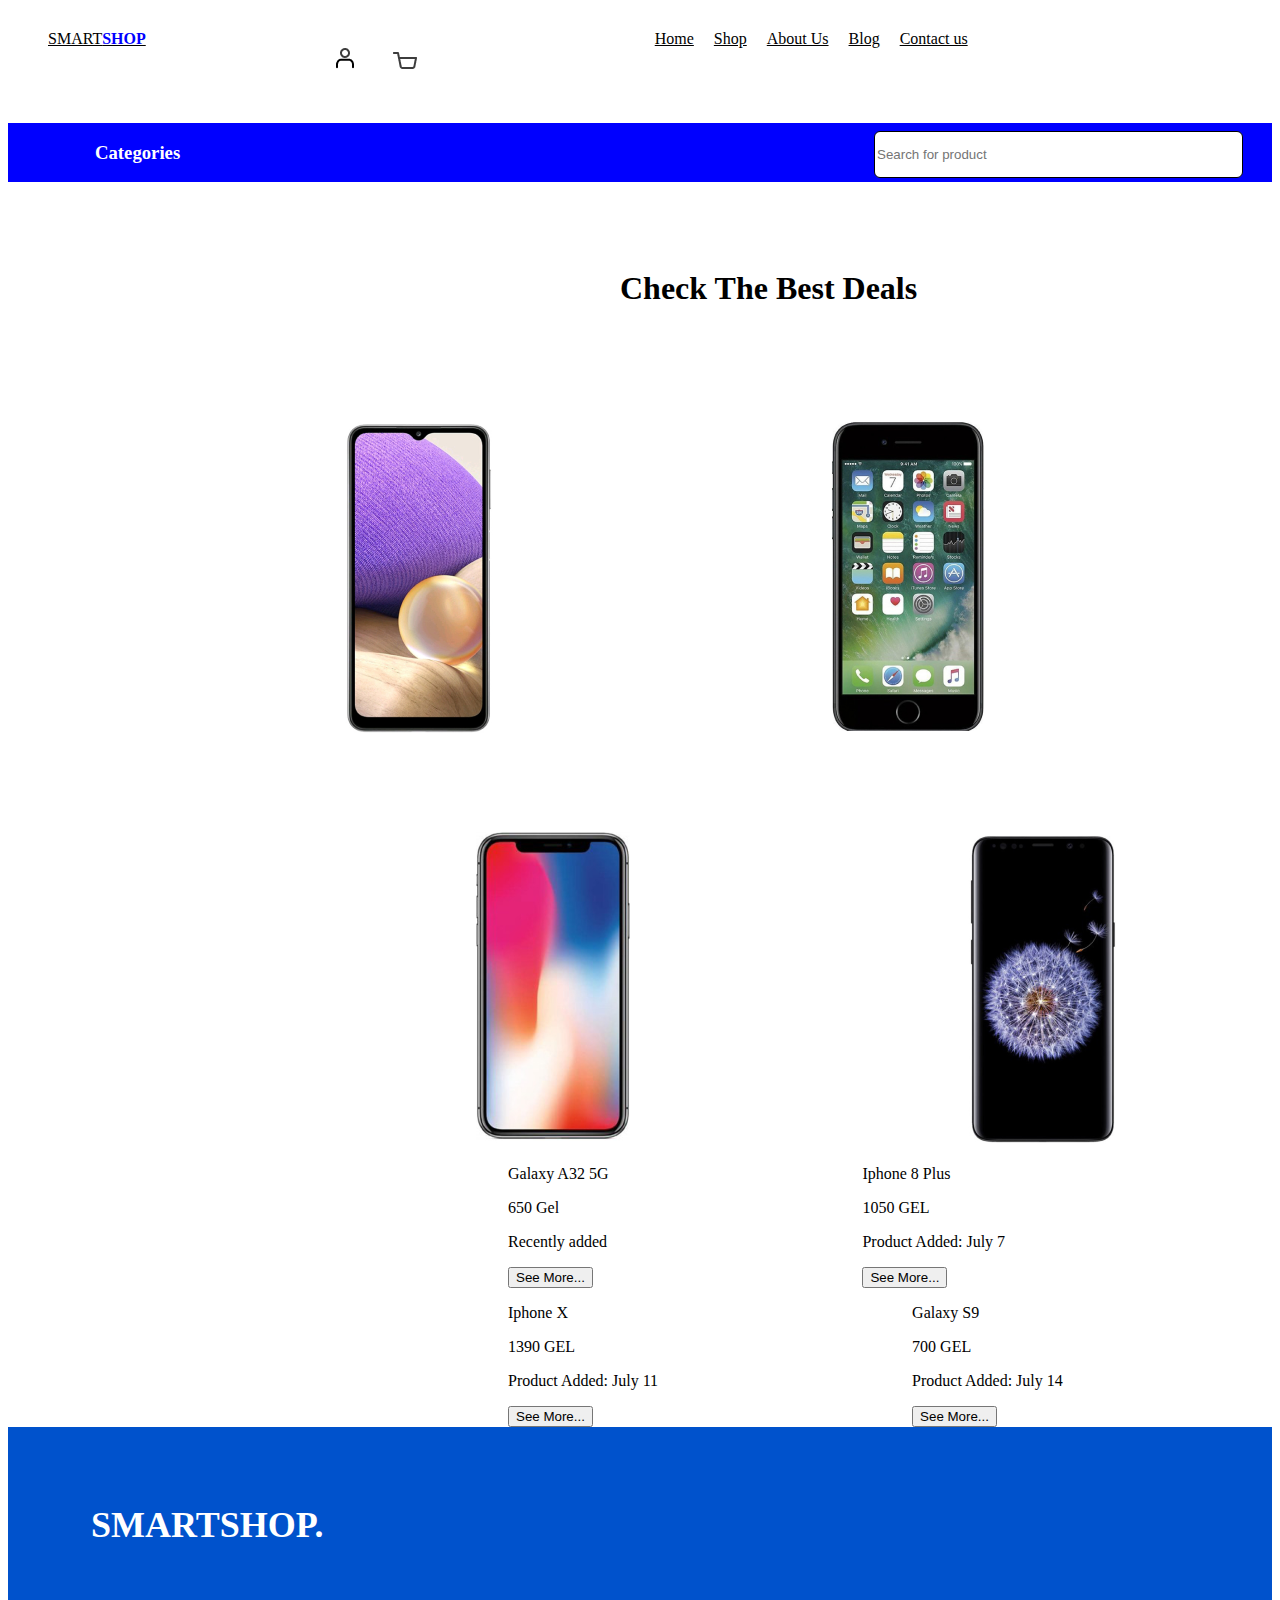
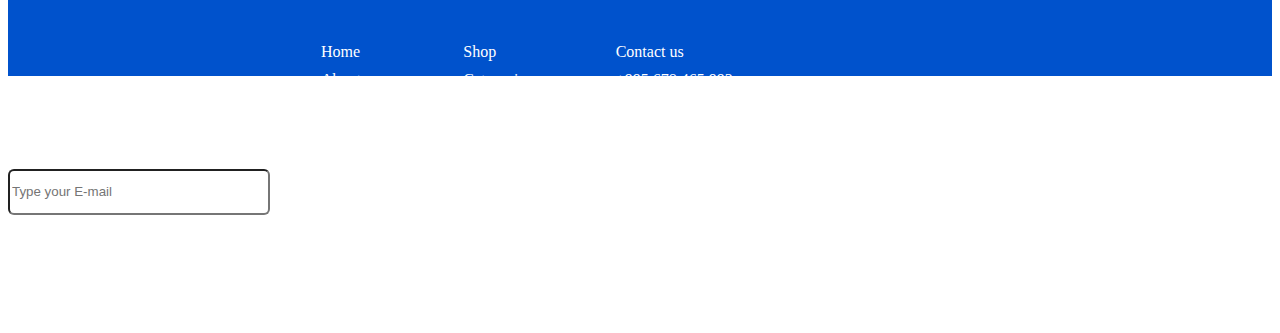
<file: index.html>
<!DOCTYPE html>
<html lang="en">
<head>
    <meta charset="UTF-8">
    <meta http-equiv="X-UA-Compatible" content="IE=edge">
    <meta name="viewport" content="width=device-width, initial-scale=1.0">
    <link rel="stylesheet" href="assets/css/style.css">
    <title>Main Page</title>
</head>
<body>
    <header>
        <nav class="header">
            <ul class="container">
                <li class="first">
                    <a href="index.html">SMART<strong>SHOP</strong></a>
                </li>
                <li class="hover">
                    <a href="index.html">Home</a>
                </li>
                <li class="hover">
                    <a href="#">Shop</a>
                </li>
                <li class="hover">
                <a href="assets/pages/about.html">About Us</a>
                </li>
                <li class="hover">
                    <a href="assets/pages/blog.html">Blog</a>
                </li>
                <li class="hover">
                    <a href="assets/pages/contact.html">Contact us</a>
                </li class="hover">
                <li class="before-last">
                <a href="#"><img class="upper-img" src="assets/img/Vector.png" alt="upper"></a>
                <a href="#"><img class="lower-img" src="assets/img/Vector (1).png" alt="lower"></a>
                </li>
                <li class="hover">
                    <a href="#"><img src="assets/img/Vector (4).png" alt="cart"></a>
                </li>
            </ul>
         </nav>
    </header>

    <main>
        <section>
            <div class="search">
                <h3>Categories</h3>

                <input type="search" placeholder="Search for product">
            </div>
        </section>

        <section>
            <div class="header1">
                <H1>Check The Best Deals</H1>
            </div>
        </section>
        <section>
            <div class="wrapper">
            <div>
                
                <img src="assets/img/image 2 (1).png" alt="backside" class="hover1">
                <img  src="assets/img/image 9.png" alt="mobile" class="img1">
                
   
                <div class="wrapper">
                    <img src="assets/img/image 3.png" alt="iphone" >
                    <img class="hover1" src="assets/img/image 4.png" alt="backside">
                       
                </div>

                <div class="wrapper">
                    <img src="assets/img/image 10.png" alt="Iphone" >
                <img src="assets/img/image 6.png" alt="iphone" class="hover1">
                </div>
            
                <div class="wrapper">
                    
                <img src="assets/img/image 7.png" alt="samsung"  >
                <img src="assets/img/image 8.png" alt="samsung" class="hover1">
                </div>

            </div>
        </div>

        <section class="list">
        <div>
            <div >

                <p>Galaxy A32 5G</p>
    
                <p>650 Gel</p>

                <p>Recently added</p>
                
                <button>See More...</button>
               
 
                
            </div>

            <div >
            <p>Iphone 8 Plus</p>
            <p>1050 GEL</p>
            <p>Product Added: July 7</p>
            <button>See More...</button>
            
            </div>

            <div >
            <p>Iphone X</p>
            <p>1390 GEL</p>
            <p>Product Added: July 11</p>
            <button>See More...</button>
            
            
            </div>

            <div >
            <p>Galaxy S9</p>
            <p> 700 GEL</p>
            <p>Product Added: July 14</p>
            <button>See More...</button>
            </div> 
        
        </div>
        </section>
    </main>

    <footer class="contact-footer">
        <div class="footer-logo">
            <h2>SMARTSHOP.</h2>
        </div>
        <div class="footer-links">
            <ul>
                <a href="index.html"><li>Home</li></a>
                <a href="assets/pages/about.html"><li>About us</li></a>
                <a href="assets/pages/blog.html"><li>Blog</li></a>
            </ul>

            <ul>
                <a href="#"><li>Shop</li></a>
                <a href="#"><li>Categories</li></a>
                <a href="#"><li> ,</li></a>
            </ul>

            <ul>
                <a href="contact.html"><li>Contact us</li></a>
                <a href="#"><li>+995 678 465 993</li></a>
                <a href="#"><li>info@smartshop.ge</li></a>
            </ul>
        </div>
        <div class="footer-mail">
            <input type="email" placeholder="Type your E-mail">
            <p>Subscribe to our newsletter and never 
                miss our news and promotions</p>
        </div>
        <div class="social-media">
            <a href=""><img src="assets/img/Instagram.png" alt="instagaram"></a>           
            <a href=""><img src="assets/img/Linkedin.png" alt="linkedin"></a>
            <a href=""><img src="assets/img/Twitter.png" alt="twitter"></a>           
        </div>
    </footer>
</body>
</html>
</file>
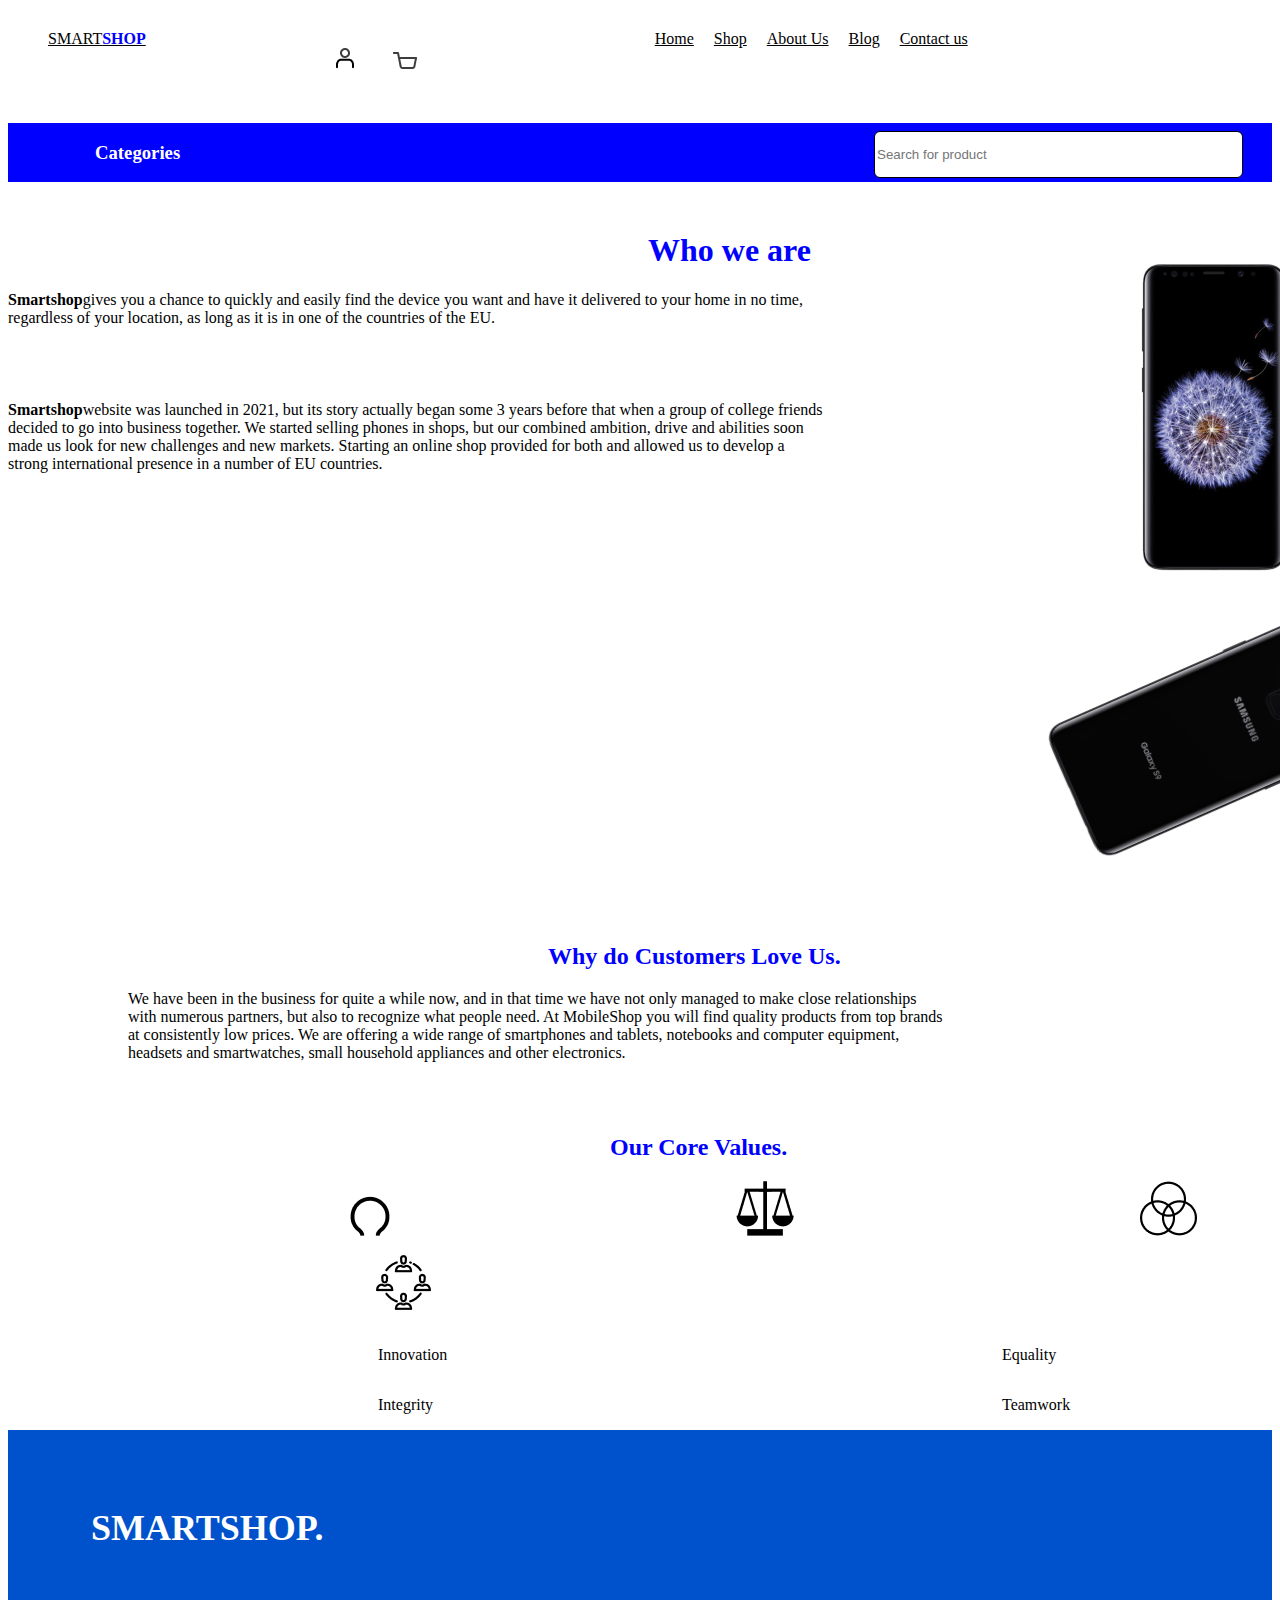
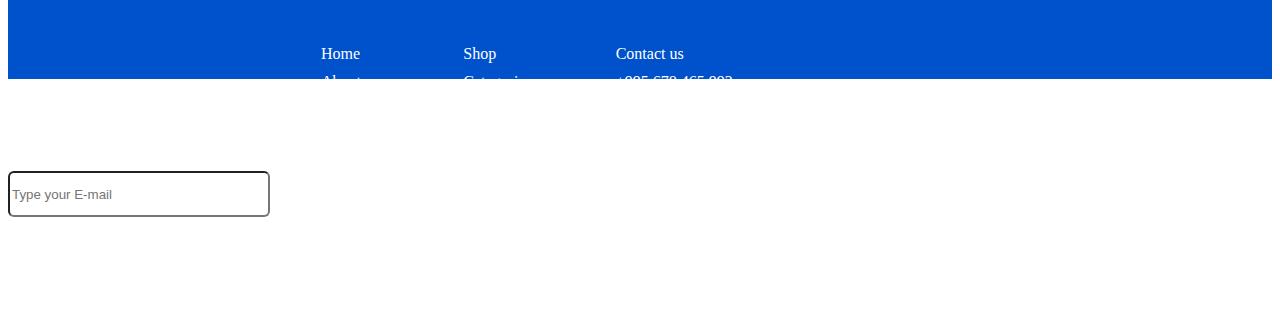
<file: assets/pages/about.html>
<!DOCTYPE html>
<html lang="en">
<head>
    <meta charset="UTF-8">
    <meta http-equiv="X-UA-Compatible" content="IE=edge">
    <meta name="viewport" content="width=device-width, initial-scale=1.0">
    <link rel="stylesheet" href="../css/style.css">
    <title>About Us</title>
</head>
<body>
    <header>
        <nav class="header">
            <ul class="container">
                <li class="first">
                    <a href="../../index.html">SMART<strong>SHOP</strong></a>
                </li>
                <li class="hover">
                    <a href="../../index.html">Home</a>
                </li>
                <li class="hover">
                    <a href="#">Shop</a>
                </li>
                <li class="hover">
                <a href="about.html">About Us</a>
                </li>
                <li class="hover">
                    <a href="blog.html">Blog</a>
                </li>
                <li class="hover">
                    <a href="contact.html">Contact us</a>
                </li class="hover">
                <li class="before-last">
                <a href="#"><img class="upper-img" src="../img/Vector.png" alt="upper"></a>
                <a href="#"><img class="lower-img" src="../img/Vector (1).png" alt="lower"></a>
                </li>
                <li class="hover">
                    <a href="#"><img src="../img/Vector (4).png" alt="cart"></a>
                </li>
            </ul>
         </nav>
    </header>

    <main>
        <section>
            <div class="search">
                <h3>Categories</h3>

                <input type="search" placeholder="Search for product">
            </div>
        </section>

        <section>
            <div class="header2">
                <h1>Who we are</h1>
                <p><b>Smartshop</b>gives you a chance to quickly and easily find the device you want and have it delivered to your home in no time, regardless of your location, as long as it is in one of the countries of the EU.</p>                   
                <p><b>Smartshop</b>website was launched in 2021, but its story actually began some 3 years before that when a group of college friends decided to go into business together. We started selling phones in shops, but our combined ambition, drive and abilities soon made us look for new challenges and new markets. Starting an online shop provided for both and allowed us to develop a strong international presence in a number of EU countries.</p>
            </div>
            <div class="photo">
                <img src="../img/image 7.png" alt="phone">
                <img class="photo2" src="../img/image 8.png" alt="backside">
            </div>
        </section>
         <section>
            <div class="header2">
                <h2>Why do Customers Love Us.</h2>
                <p class="p2">We have been in the business for quite a while now, and in that time we have not only managed to make close relationships with numerous partners, but also to recognize what people need. At MobileShop you will find quality products from top brands at consistently low prices. We are offering a wide range of smartphones and tablets, notebooks and computer equipment, headsets and smartwatches, small household appliances and other electronics.</p>
            </div>
         </section>

         <section>
            <div class="row">
                <h2>Our Core Values.</h2>
                <div class="column">
                    <img  src="../img/Vector (5).png" alt="picture">
                    <img  src="../img/Vector (6).png" alt="libra">
                    <img  src="../img/Vector (7).png" alt="rings">
                    <img  src="../img/Capture.PNG" alt="union">
                </div>
                <div class="column">
                    <p>Innovation</p>
                    <p>Equality</p>
                    <p>Integrity</p>
                    <p>Teamwork</p>
                </div>
            </div>
         </section>

    </main>
    <footer class="contact-footer">
        <div class="footer-logo">
            <h2>SMARTSHOP.</h2>
        </div>
        <div class="footer-links">
            <ul>
                <a href="../../index.html"><li>Home</li></a>
                <a href="about.html"><li>About us</li></a>
                <a href="blog.html"><li>Blog</li></a>
            </ul>

            <ul>
                <a href="#"><li>Shop</li></a>
                <a href="#"><li>Categories</li></a>
                <a href="#"><li> ,</li></a>
            </ul>

            <ul>
                <a href="contact.html"><li>Contact us</li></a>
                <a href="#"><li>+995 678 465 993</li></a>
                <a href="#"><li>info@smartshop.ge</li></a>
            </ul>
        </div>
        <div class="footer-mail">
            <input type="email" placeholder="Type your E-mail">
            <p>Subscribe to our newsletter and never 
                miss our news and promotions</p>
        </div>
        <div class="social-media">
            <a href=""><img src="../img/Instagram.png" alt="instagaram"></a>           
            <a href=""><img src="../img/Linkedin.png" alt="linkedin"></a>
            <a href=""><img src="../img/Twitter.png" alt="twitter"></a>           
        </div>
    </footer>
</body>
</html>
</file>
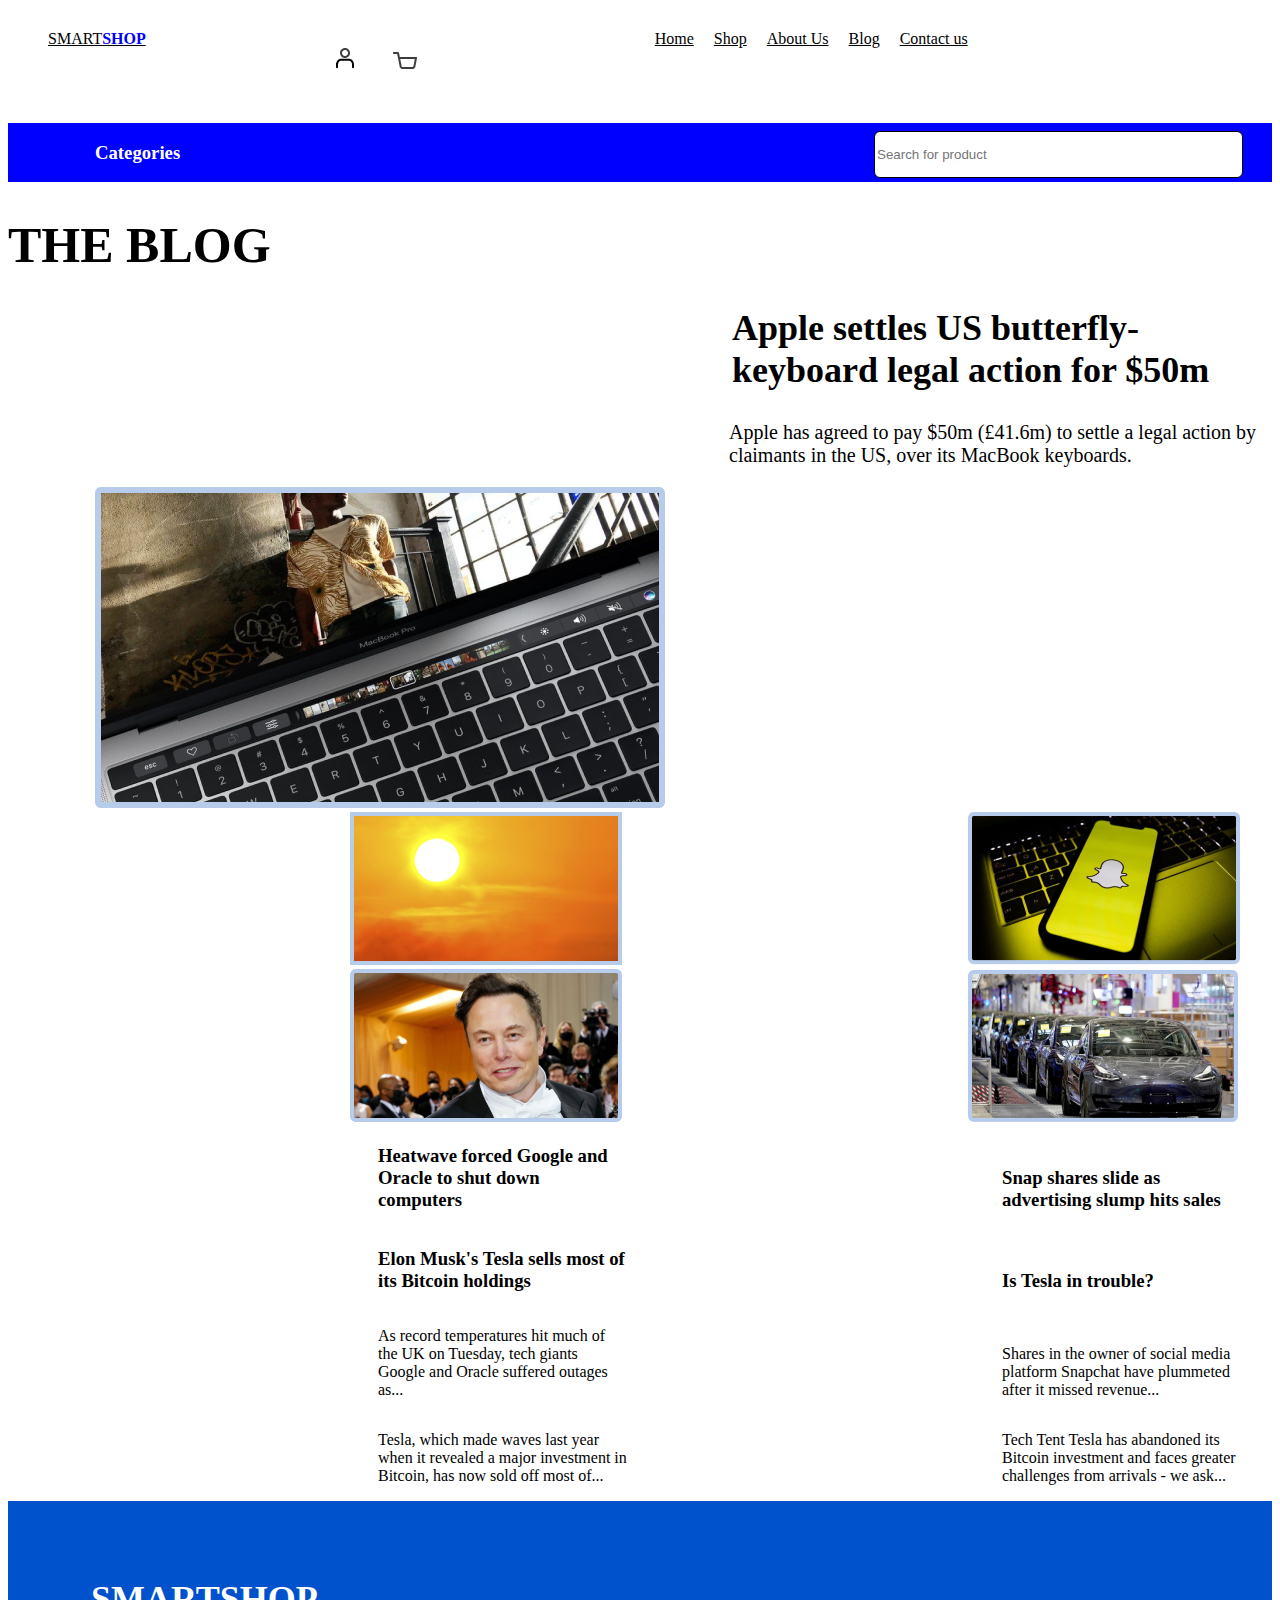
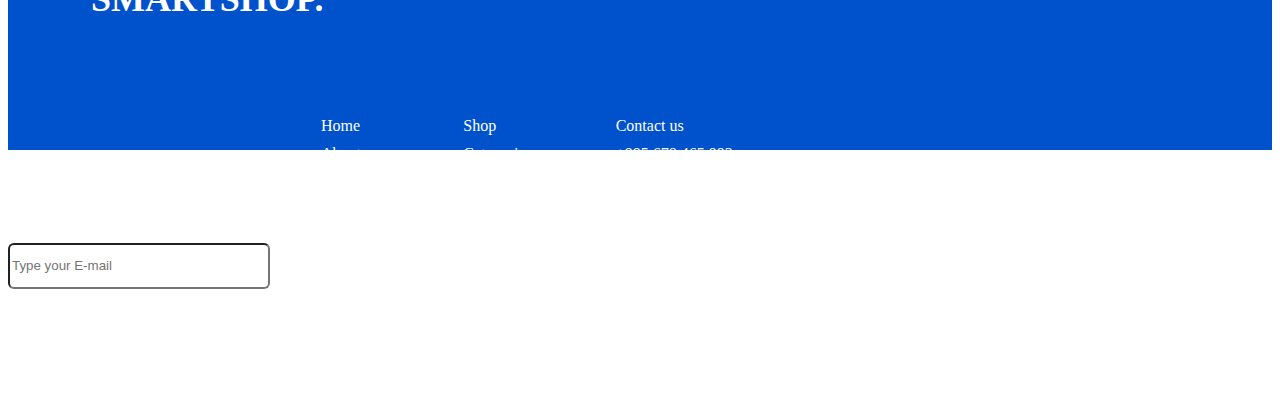
<file: assets/pages/blog.html>
<!DOCTYPE html>
<html lang="en">
<head>
    <meta charset="UTF-8">
    <meta http-equiv="X-UA-Compatible" content="IE=edge">
    <meta name="viewport" content="width=device-width, initial-scale=1.0">
    <link rel="stylesheet" href="../css/style.css">
    <title>About Us</title>
</head>
<body>
    <header>
        <nav class="header">
            <ul class="container">
                <li class="first">
                    <a href="../../index.html">SMART<strong>SHOP</strong></a>
                </li>
                <li class="hover">
                    <a href="../../index.html">Home</a>
                </li>
                <li class="hover">
                    <a href="#">Shop</a>
                </li>
                <li class="hover">
                <a href="about.html">About Us</a>
                </li>
                <li class="hover">
                    <a href="blog.html">Blog</a>
                </li>
                <li class="hover">
                    <a href="contact.html">Contact us</a>
                </li class="hover">
                <li class="before-last">
                <a href="#"><img class="upper-img" src="../img/Vector.png" alt="upper"></a>
                <a href="#"><img class="lower-img" src="../img/Vector (1).png" alt="lower"></a>
                </li>
                <li class="hover">
                    <a href="#"><img src="../img/Vector (4).png" alt="cart"></a>
                </li>
            </ul>
         </nav>
    </header>

    <main>
        <section>
            <div class="search">
                <h3>Categories</h3>

                <input type="search" placeholder="Search for product">
            </div>
        </section>
        <section>
            <div class="header3">
                <h1>THE BLOG</h1>
                <h2>Apple settles US butterfly-keyboard legal action for $50m</h2>
                <p>Apple has agreed to pay $50m (£41.6m) to settle a legal action by claimants in the US, over its MacBook keyboards.</p>
            </div>
        </section>

        <section>
            <div class="blog">
                <img src="../img/image 11.png" alt="laptop">
            </div>
        </section>

        <section>
            <div class="row">
                <div class="column">
                    <img src="../img/image 14.png" alt="sunset">
                    <img src="../img/image 13.png" alt="whatsup">
                    <img src="../img/image 15.png" alt="elon">
                    <img src="../img/image 12.png" alt="cars">
                </div>
                <div>
                    <h3>Heatwave forced Google and Oracle to shut down computers</h3>
                    <h3>Snap shares slide as advertising slump hits sales</h3>
                    
                    <h3>Elon Musk's Tesla sells most of its Bitcoin holdings</h3>
    
                    <h3>Is Tesla in trouble?</h3>
                </div>
                <div>
                    <p>As record temperatures hit much of the UK on Tuesday, tech giants Google and Oracle suffered outages as...</p>
                    <p>Shares in the owner of social media platform Snapchat have plummeted after it missed revenue...</p>
                    <p>Tesla, which made waves last year when it revealed a major investment in Bitcoin, has now sold off most of...</p>
                    <p>Tech Tent Tesla has abandoned its Bitcoin investment and faces greater challenges from arrivals - we ask...</p>
                </div>
            </div>
        </section>
</main>
<footer class="contact-footer">
    <div class="footer-logo">
        <h2>SMARTSHOP.</h2>
    </div>
    <div class="footer-links">
        <ul>
            <a href="../../index.html"><li>Home</li></a>
            <a href="about.html"><li>About us</li></a>
            <a href="blog.html"><li>Blog</li></a>
        </ul>

        <ul>
            <a href="#"><li>Shop</li></a>
            <a href="#"><li>Categories</li></a>
            <a href="#"><li> ,</li></a>
        </ul>

        <ul>
            <a href="contact.html"><li>Contact us</li></a>
            <a href="#"><li>+995 678 465 993</li></a>
            <a href="#"><li>info@smartshop.ge</li></a>
        </ul>
    </div>
    <div class="footer-mail">
        <input type="email" placeholder="Type your E-mail">
        <p>Subscribe to our newsletter and never 
            miss our news and promotions</p>
    </div>
    <div class="social-media">
        <a href=""><img src="../img/Instagram.png" alt="instagaram"></a>           
        <a href=""><img src="../img/Linkedin.png" alt="linkedin"></a>
        <a href=""><img src="../img/Twitter.png" alt="twitter"></a>           
    </div>
</footer>
</body>
</html>
</file>
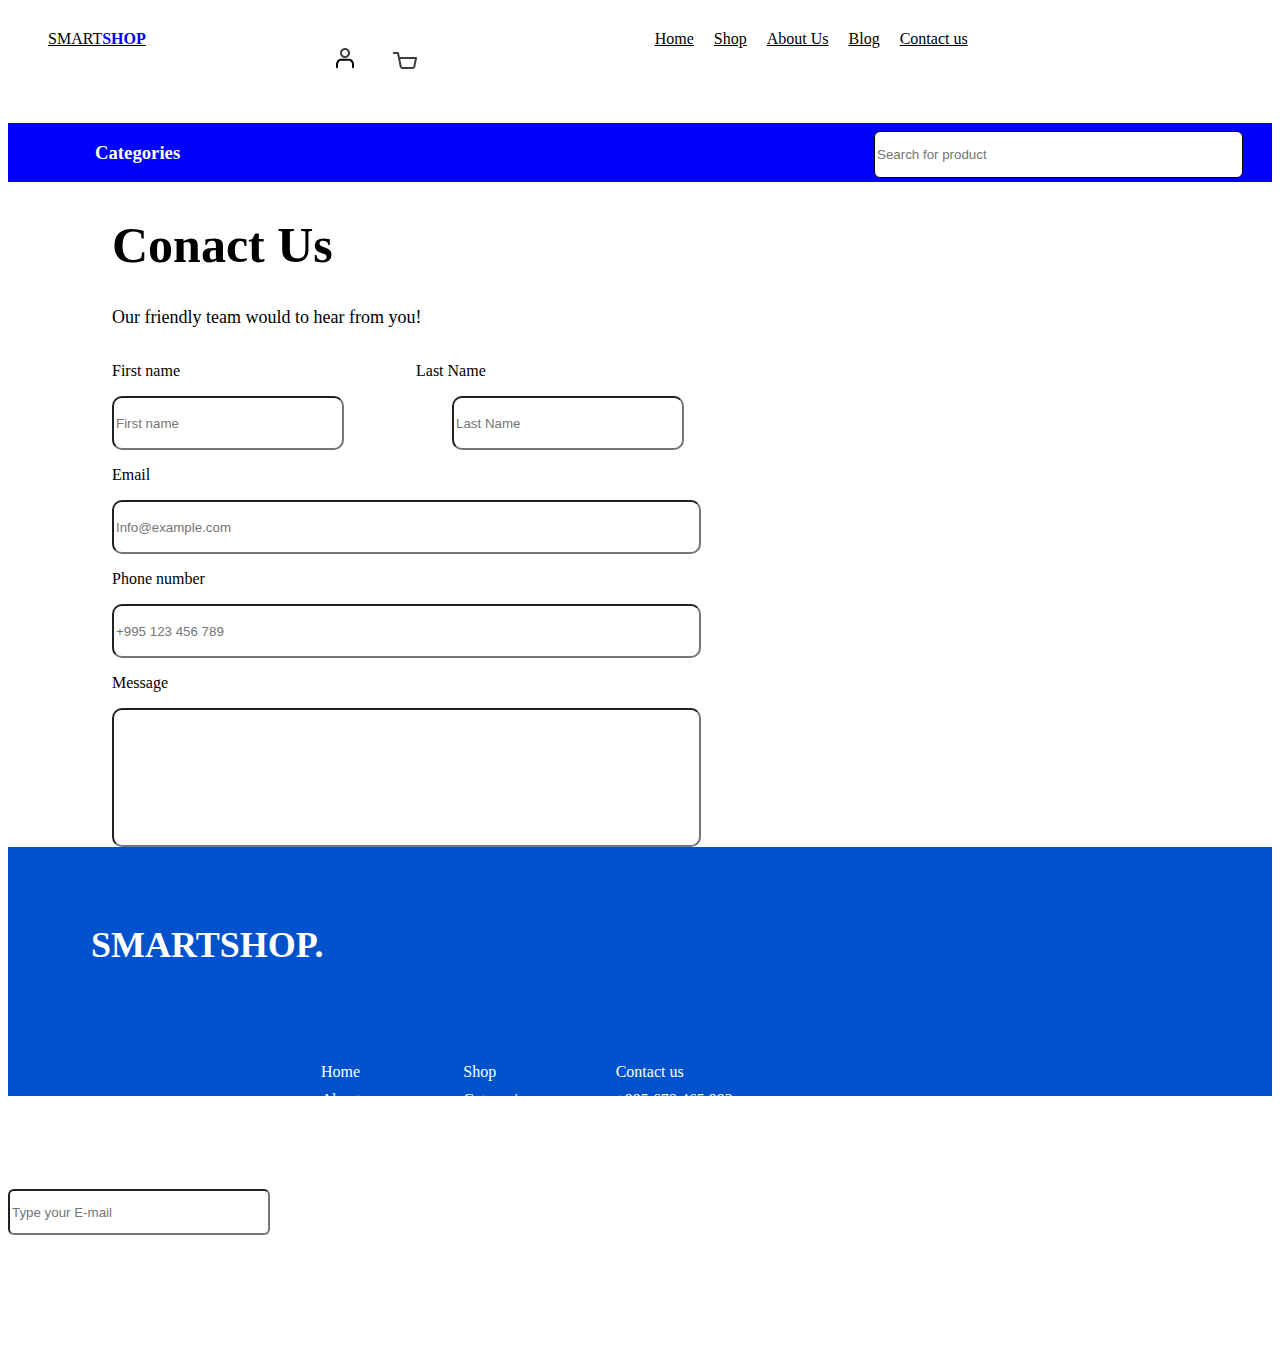
<file: assets/pages/contact.html>
<!DOCTYPE html>
<html lang="en">
<head>
    <meta charset="UTF-8">
    <meta http-equiv="X-UA-Compatible" content="IE=edge">
    <meta name="viewport" content="width=device-width, initial-scale=1.0">
    <link rel="stylesheet" href="../css/style.css">
    <title>Contact Us</title>
</head>
<body>
    <header>
        <nav class="header">
            <ul class="container">
                <li class="first">
                    <a href="../../index.html">SMART<strong>SHOP</strong></a>
                </li>
                <li class="hover">
                    <a href="../../index.html">Home</a>
                </li>
                <li class="hover">
                    <a href="#">Shop</a>
                </li>
                <li class="hover">
                <a href="about.html">About Us</a>
                </li>
                <li class="hover">
                    <a href="blog.html">Blog</a>
                </li>
                <li class="hover">
                    <a href="contact.html">Contact us</a>
                </li class="hover">
                <li class="before-last">
                <a href="#"><img class="upper-img" src="../img/Vector.png" alt="upper"></a>
                <a href="#"><img class="lower-img" src="../img/Vector (1).png" alt="lower"></a>
                </li>
                <li class="hover">
                    <a href="#"><img src="../img/Vector (4).png" alt="cart"></a>
                </li>
            </ul>
         </nav>
    </header>

    <main>
        <section>
            <div class="search">
                <h3>Categories</h3>

                <input type="search" placeholder="Search for product">
            </div>
        </section>

        <section>
            <div class="header4">
                <h1>Conact Us</h1>
                <p>Our friendly team would to hear from you!</p>
            </div>
           

            <div class="name">
                <p class="p3">First name</p>
                <p class="p4">Last Name </p>
            </div>
            <div class="box">
                <input type="text" placeholder="First name">
                <input type="text" placeholder="Last Name">
            </div>
            
            <div class="email">
                <p class="p3">Email</p>
                <input type="text" placeholder="Info@example.com">
            </div>
            <div class="num">
                <p>Phone number</p>
                <input type="text" placeholder="+995 123 456 789">
            </div>
            <div class="message">
            <p>Message</p>
            <input type="text" placeholder="">
            </div>
            <div class="map">
            <iframe src="https://www.google.com/maps/embed?pb=!1m14!1m12!1m3!1d95209.44763512598!2d44.754983114858504!3d41.778850475878286!2m3!1f0!2f0!3f0!3m2!1i1024!2i768!4f13.1!5e0!3m2!1sen!2sge!4v1676152799461!5m2!1sen!2sge" width="600" height="450" style="border:0;" allowfullscreen="" loading="lazy" referrerpolicy="no-referrer-when-downgrade"></iframe>
            </div>
        </section>
    </main>
    <footer class="contact-footer">
        <div class="footer-logo">
            <h2>SMARTSHOP.</h2>
        </div>
        <div class="footer-links">
            <ul>
                <a href="../../index.html"><li>Home</li></a>
                <a href="about.html"><li>About us</li></a>
                <a href="blog.html"><li>Blog</li></a>
            </ul>

            <ul>
                <a href="#"><li>Shop</li></a>
                <a href="#"><li>Categories</li></a>
                <a href="#"><li> ,</li></a>
            </ul>

            <ul>
                <a href="contact.html"><li>Contact us</li></a>
                <a href="#"><li>+995 678 465 993</li></a>
                <a href="#"><li>info@smartshop.ge</li></a>
            </ul>
        </div>
        <div class="footer-mail">
            <input type="email" placeholder="Type your E-mail">
            <p>Subscribe to our newsletter and never 
                miss our news and promotions</p>
        </div>
        <div class="social-media">
            <a href=""><img src="../img/Instagram.png" alt="instagaram"></a>           
            <a href=""><img src="../img/Linkedin.png" alt="linkedin"></a>
            <a href=""><img src="../img/Twitter.png" alt="twitter"></a>           
        </div>
    </footer>
</body>
</html>
</file>
<file: assets/css/style.css>
/* Header */
.header{
    margin-top: 30px;
    margin-bottom: 50px;
}
a {
    color: black;
}
.hover a{
    color: black;
    transition: all .5s linear;
}
.hover a:hover{
    color: blue;
}
header li{
    display: inline-block;
    margin-right: 16px;
}
.first{
    margin-right: 505px;
    font-family: 'Oswald';
    font: bold;
}
.container{
    max-width: 1540px;
    width: 100%;
    margin: 0 auto;
}
.header img{
    display: block;
}
.before-last{
    margin-left: 288px;
    margin-right: 35px;
}
.upper-img{
    margin-left: 4px;
}
/* main */
strong{
    color: blue;
}
.search{
    background-color: blue;
}
.search h3{
    display: inline-block;
    color: white;
    margin-left: 87px;
}
.search input{
    width: 369px;
    height: 47px;
    border-radius: 6px;
    border: 1px solid black;
    margin-left: 525px;
}
.header1{
    margin-left: 612px;
    margin-top: 88px;
}
.wrapper{
    height: 316px;
    margin-left: 134px;
    position: relative;
    display: inline-block;
}

.wrapper img{
    margin-top: 90px;
    margin-left: 200px;
}
.wrapper .hover1{
    position: absolute;
    top: 0;
    right: 0;
    left: 0;
    bottom: 0;
    object-fit: contain;
    opacity: 0;
    transition: opacity .2s;
}
.wrapper:hover .hover1{
    opacity: 1;
}
.wrapper, .img2:hover .hover2{
    opacity: 1;
}


.list div{
    display: inline-block;
    margin-left: 250px;
}

/* about */
.header2 h1{
    margin-top: 50px;
    margin-left: 640px;
    color: blue;
}
.header2 p{
    width: 817px;
    height: 94px;
    
}
.photo{
    margin-left: 1131px;
    margin-top: -250px;
}

.photo .photo2{
    transform: rotate(66.29deg);
    
}
.header2 h2{
    margin-top: 50px;
    margin-left: 540px;
    color: blue;
}
.p2{
    width: 1223px;
    height: 78px;
    margin-left: 120px;
}
.row h2{
    margin-top: 50px;
    margin-left: 602px;
    color: blue;
}
.column img{
    margin-left: 342px;
}
.column p{
    display: inline;
    margin-left: 342px;
}

/*Blog*/
.header3 h1{
    font-size: 50px;
}
.header3 h2{
    font-size: 36px;
    margin-left: 724px;
    width: 550px;
}
.header3 p{
    font-size: 20px;
    margin-left: 721px;
    width: 579px;
}
.blog img{
    margin-left: 87px;
}
.row p, h3{
    display: inline-block;
    width: 250px;
    margin-left: 370px;
}
/*contact*/

.header4 h1{
    font-size: 50px;
    margin-left: 104px;
}
.header4 p{
    font-size: 18px;
    margin-left: 104px;
}
.map{
    margin-left: 787px;
    position: absolute;
    top: 284px;
    width: 590px;
    height: 562px;
}
.name p{
    display: inline-block;
}
.name .p3{
    margin-left: 104px;
}
.name .p4{
    margin-left: 232px;
}
.box input{
    margin-left: 104px;
    width: 224px;
    height: 48px;
    border-radius: 10px;
}
.email{
    margin-left: 104px;
}
.email input{
    width: 581px;
    height: 48px; 
    border-radius: 10px;
}
.num{
    margin-left: 104px;
}
.num input{
    width: 581px;
    height: 48px;
    border-radius: 10px;
}
.message{
    margin-left: 104px;
}
.message input{
    width: 581px;
    height: 133px;
    border-radius: 10px;
}
.contact-footer{
    color: #FFFFFF;
    height: 249px;
    background: #0052CC;
}
.footer-logo{
    display: inline-block;
    margin: 50px 0 0px 83px;
    font-weight: 500;
    font-size: 24px;
    line-height: 36px;
}
.footer-links{
    display: inline-block;
    margin: 50px 273px;
    height: 96px;
}
.footer-links ul{
    display: inline-block; 
    list-style: none;
    margin-top: 10px;
}
.footer-links li{
    margin-right: 40px;
    margin-top: 10px;
}
.footer-links a{
    display: block;
    color: #fff;
    text-decoration: none;
}
.footer-mail{
    display: inline-block;
    width: 254px;
}
.footer-mail input{
    width: 254px;
    height: 40px;
    background: #FFFFFF;
    border-radius: 6px;
    margin-bottom: 25px;
}
.social-media{
    margin-left: 83px;
}
.social-media a{
    margin: 0 5px;
}
.footer-middle-ul li{
    margin-bottom: 70px;
}
</file>
